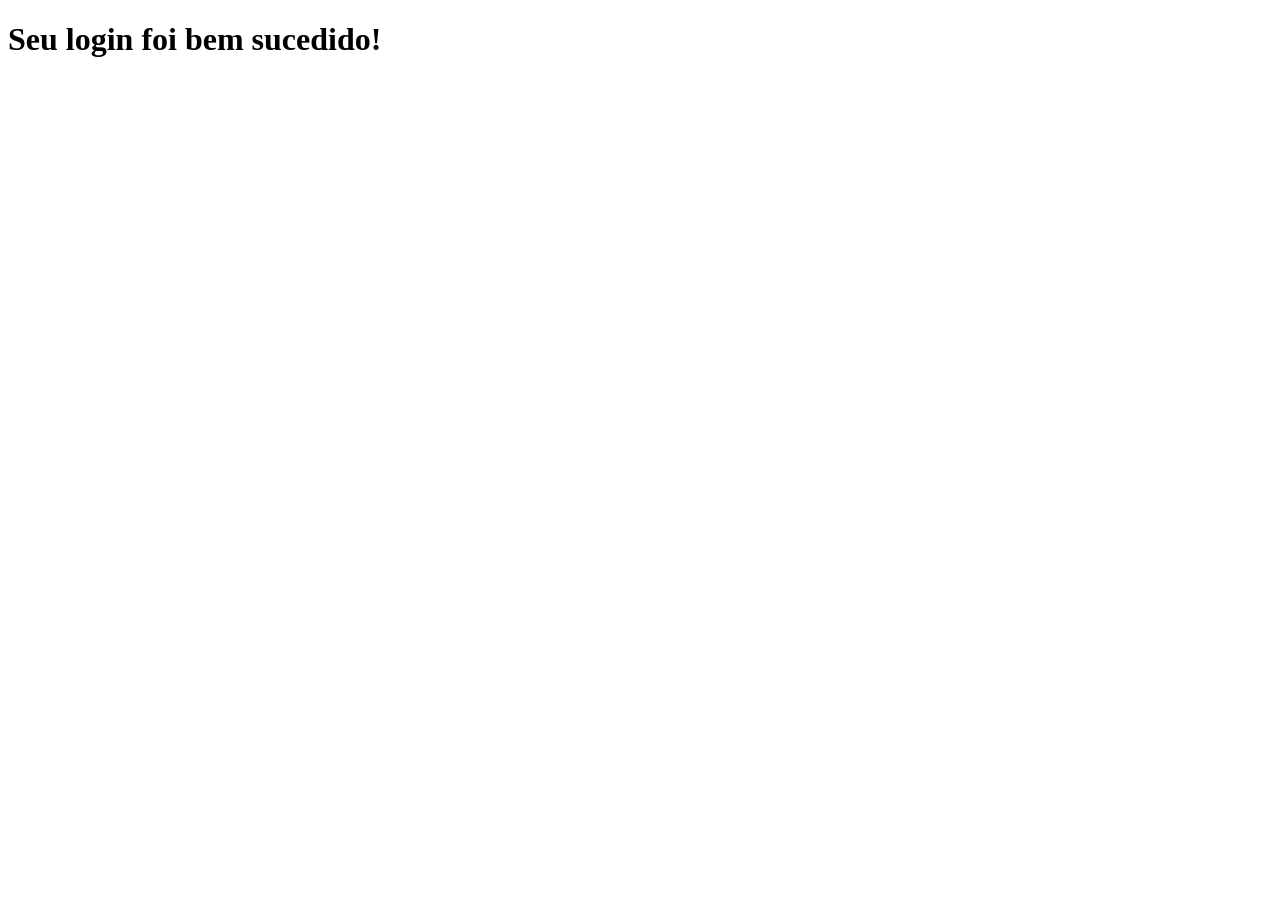
<file: atividade/sucesso.html>
<!DOCTYPE html>
<html lang="pt-br">
<head>
    <meta charset="UTF-8">
    <meta name="viewport" content="width=device-width, initial-scale=1.0">
    <title>Login Bem Sucedido</title>
</head>
<body>
    <h1>Seu login foi bem sucedido!</h1>
    
</body>
</html>
</file>
